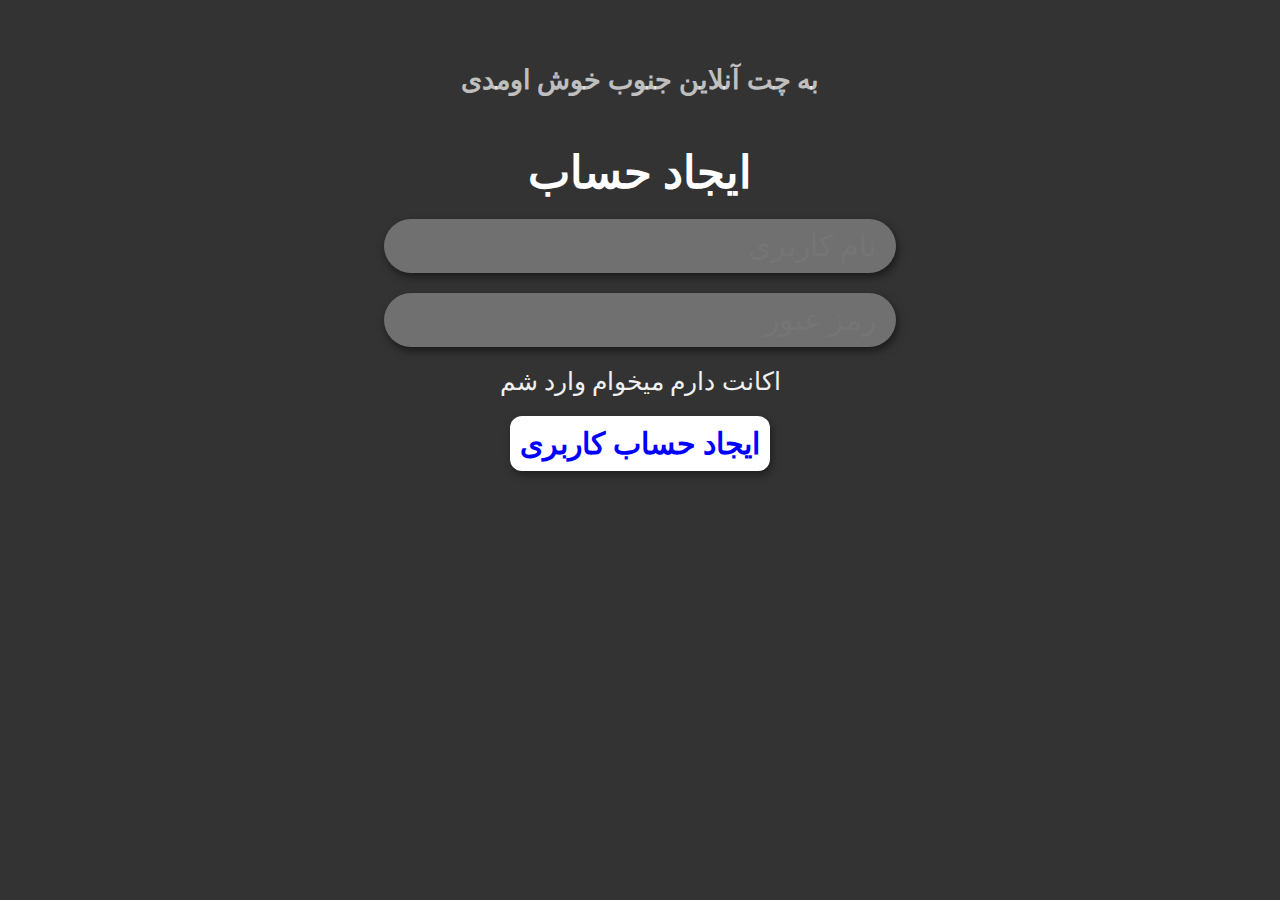
<file: index.html>
<!DOCTYPE html>
<html dir="rtl" lang="fa">
	<head>
		<title>چت آنلاین جنوب</title>
		<meta name=”viewport” content=”width=device-width, initial-scale=1.0″>
		<link rel="stylesheet" href="style.css">
	</head>
	<body>
		<div id="main-container">
			<div id="register">
				<h1 class="logo">به چت آنلاین جنوب خوش اومدی</h1>
				<h3>ایجاد حساب</h3>
				<form action="" id="register-form">
					<input type="text" placeholder="نام کاربری">
					<input type="text" placeholder="رمز عبور">
					<a href="login.html">اکانت دارم میخوام وارد شم</a>
					<input type="submit" value="ایجاد حساب کاربری">
				</form>
			</div>
		</div>
	</body>
</html>
</file>
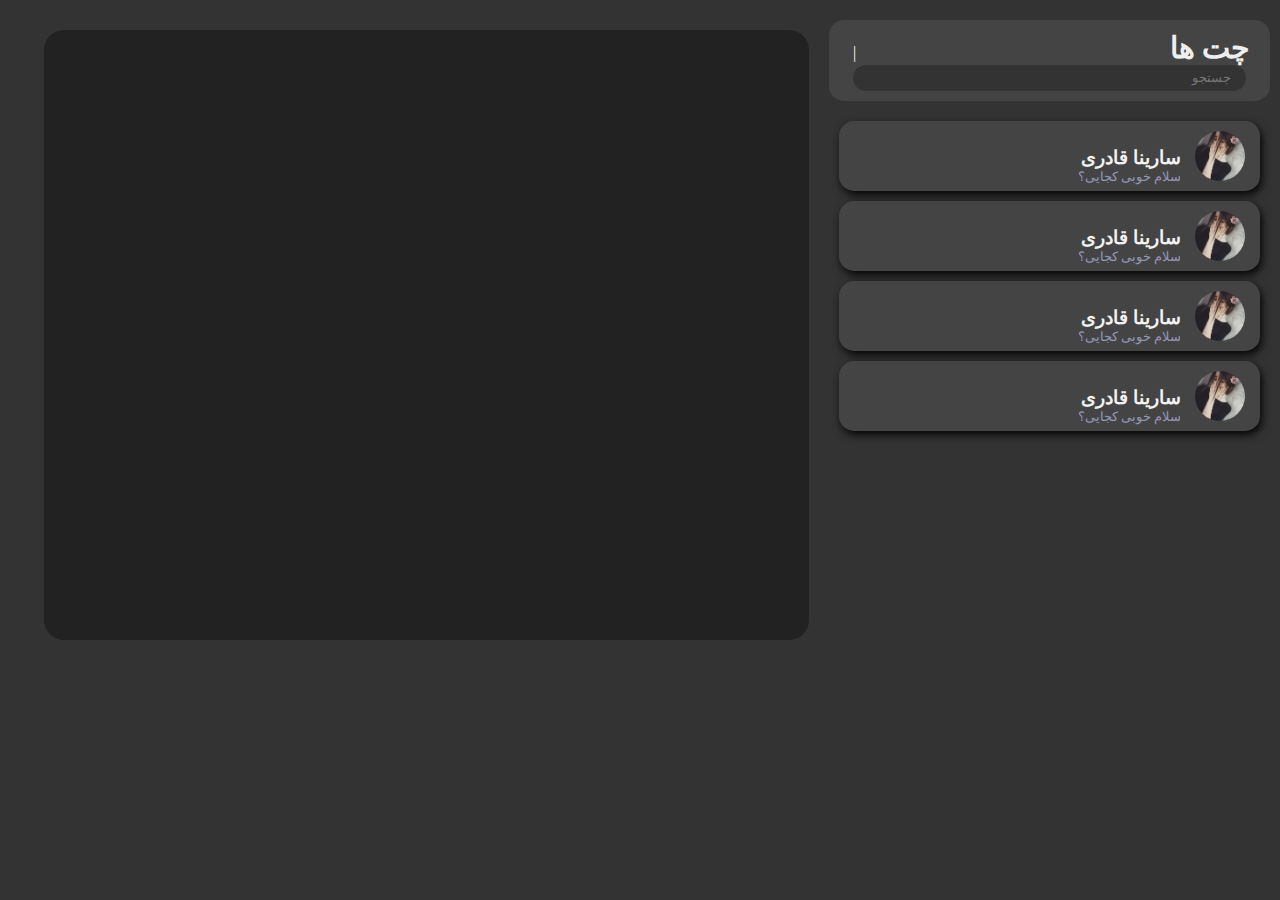
<file: home.html>
<!DOCTYPE html>
<html dir="rtl" lang="fa">
	<head>
		<title>Mim Chat میم چت</title>
		<link rel="stylesheet" href="style.css">
	</head>
	<body>
	
		<div id="home-page">

			<div id="view-chats">
			
				<div class="chats-haeder">
					<div class="chats-title">
						<h2>چت ها</h2>
					</div>
					<div class="chats-info">
						|
					</div>
					<div class="chats-search-box">
						<input type="text" placeholder="جستجو">
					</div>

					<div class="add-user">
						<span>+</span>
					</div>
				</div>
				
				<div class="users-box">

					<div class="user">
						<div class="user-image">
							<img src="images/profile1.jpg" alt="عکس کاربر">
						</div>
						<div class="user-desc">
							<h3 class="fullname">سارینا قادری</h3>
							<p>سلام خوبی کجایی؟</p>
						</div>
					</div>

					<div class="user">
						<div class="user-image">
							<img src="images/profile1.jpg" alt="عکس کاربر">
						</div>
						<div class="user-desc">
							<h3 class="fullname">سارینا قادری</h3>
							<p>سلام خوبی کجایی؟</p>
						</div>
					</div>
					<div class="user">
						<div class="user-image">
							<img src="images/profile1.jpg" alt="عکس کاربر">
						</div>
						<div class="user-desc">
							<h3 class="fullname">سارینا قادری</h3>
							<p>سلام خوبی کجایی؟</p>
						</div>
					</div>
					
					<div class="user">
						<div class="user-image">
							<img src="images/profile1.jpg" alt="عکس کاربر">
						</div>
						<div class="user-desc">
							<h3 class="fullname">سارینا قادری</h3>
							<p>سلام خوبی کجایی؟</p>
						</div>
					</div>

				</div>
				
			</div>

			<div id="chat-page">
				<div id="chat">
				  
				</div>
			</div>
		</div>
		
	</body>
</html>
</file>
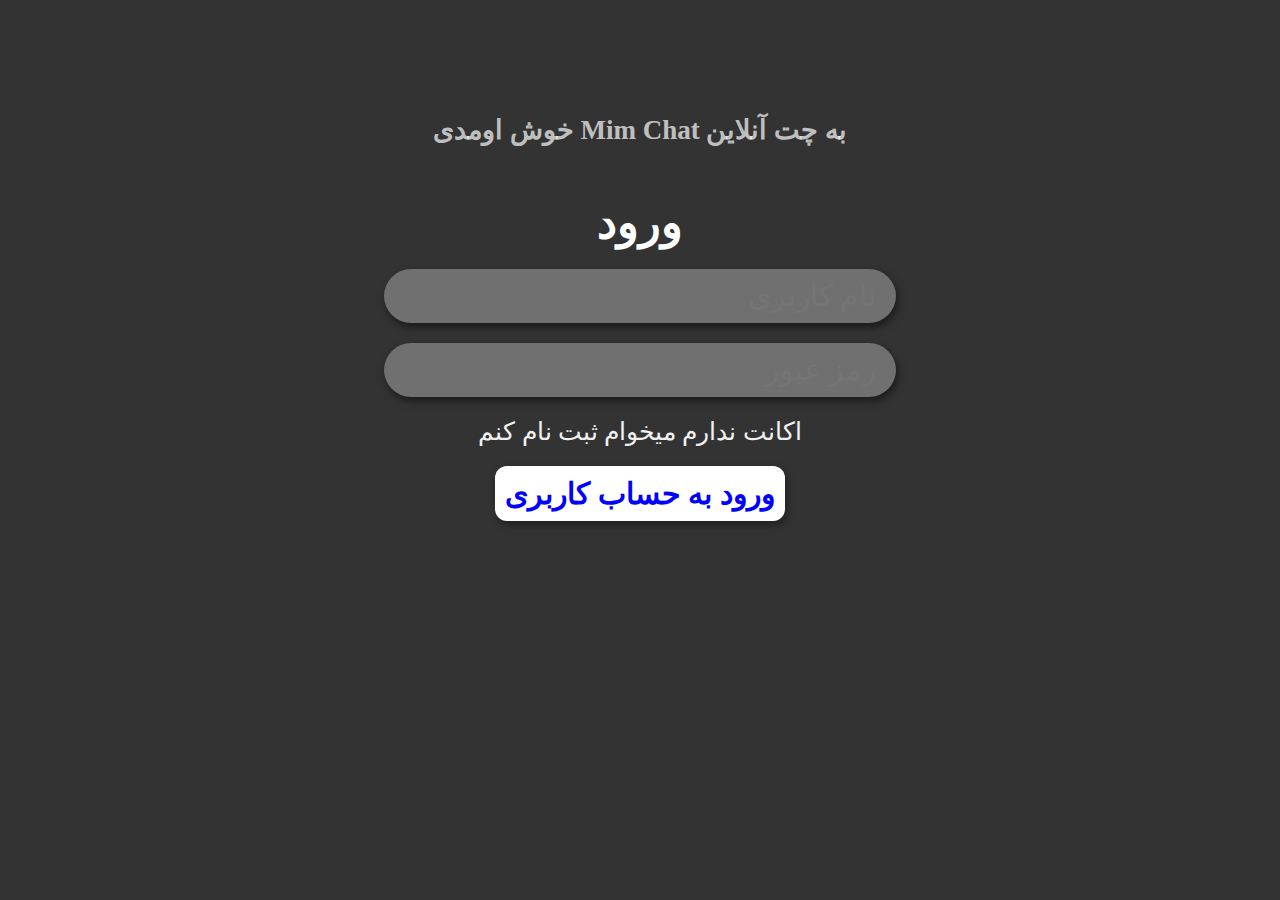
<file: login.html>
<!DOCTYPE html>
<html dir="rtl" lang="fa">
	<head>
		<title>Mim Chat میم چت</title>
		<link rel="stylesheet" href="style.css">
	</head>
	<body>
		<div id="main-container"  class="pt50">
			<div id="register">
				<h1 class="logo">به چت آنلاین Mim Chat خوش اومدی</h1>
				<h3>ورود</h3>
				<form action="" id="register-form">
					<input type="text" placeholder="نام کاربری">
					<input type="text" placeholder="رمز عبور">
					<a href="index.html">اکانت ندارم میخوام ثبت نام کنم</a>
					<input type="submit" value="ورود به حساب کاربری">
				</form>
			</div>
		</div>
	</body>
</html>
</file>
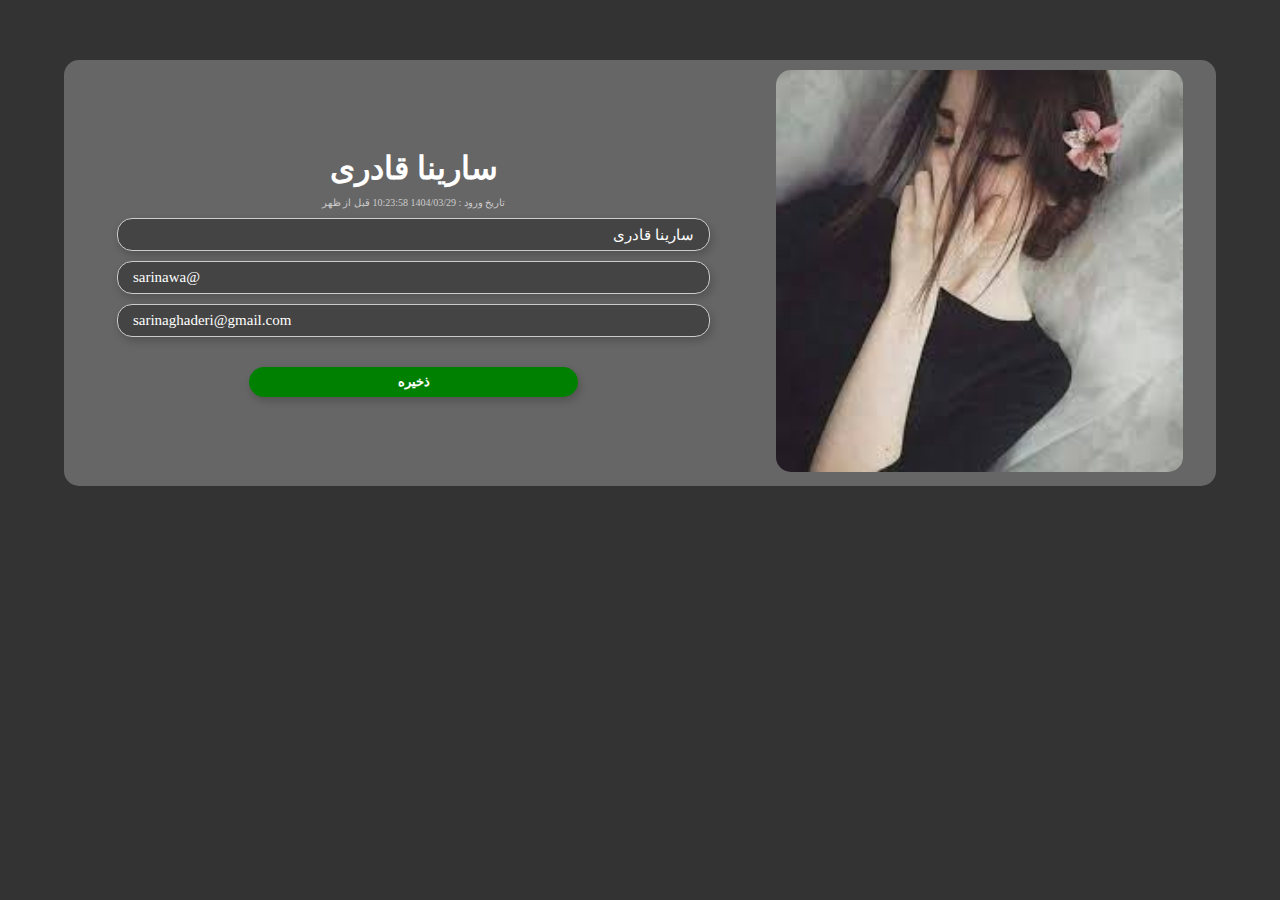
<file: profile.html>
<!DOCTYPE html>
<html dir="rtl" lang="fa">
	<head>
		<title>Mim Chat میم چت</title>
		<link rel="stylesheet" href="style.css">
	</head>
	<body>
		<div id="profile-container" class="pt50">
			<div class="profile-box">
				<div class="profile-image">
					<img src="images/profile1.jpg" alt="عکس پروفایل">
				</div>
				<div class="profile-desc">
					<h1>سارینا قادری</h1>
					<p>تاریخ ورود : 1404/03/29 10:23:58 قبل از ظهر</p>
					<input type="text" id="fullName" value="سارینا قادری">
					<input type="text" id="userName" value="@sarinawa">
					<input type="email" id="email" value="sarinaghaderi@gmail.com">
					<input type="submit" value="ذخیره">
				</div>
			</div>
		</div>
	</body>
</html>
</file>
<file: style.css>
*{
	margin: 0;
	padding: 0;
	box-sizing: border-box;
	text-decoration: none;
	font-family: b nazanin;
}
.pt50{
	padding-top: 50px;
}
.pt20{
	padding-top: 20px;
}
body{
	max-width: 100%;
	background-color: #333;
}
/* صفحه ثبت نام و ورود */
#register{
	width: 90%;
	text-align: center;
	margin: 0 auto;
	padding-top: 10%;
}
#register h1{
	display: inline-block;
	margin-bottom: 50px;
	color: white;
	fonr-size: white;	
	font-size: 27px;
	color: rgba(255,255,255,0.7);
}
#register h3{
	color: white;
	cursor: pointer;
	font-size: 45px;
}
#register-form input[type="text"], #register-form input[type="password"]{
	display: block;
	width: 80%;
	margin: 0 auto;
	margin-top: 20px;
	padding: 10px 20px;
	border-radius: 30px;
	border: none;
	background-color: rgba(255,255,255,0.3);	
	box-shadow: 2px 4px 8px rgba(0,0,0,0.5);
	color: white;
	transition: 0.5s;
	font-size: 30px;
}
#register-form input[type="text"]:hover, #register-form input[type="password"]:hover{
	background-color: rgba(255,255,255,1);
	color: black;
}
#register-form input[type="submit"]{
	padding: 10px;
	font-weight: bold;
	background-color: white;
	border-radius: 12px;
	border: none;
	color: blue;
	cursor: pointer;
	transition: 0.5s;
	font-size: 30px;
	box-shadow: 2px 4px 8px rgba(0,0,0,0.4);
}
#register-form input[type="submit"]:hover{
	background-color: blue;
	color: white;
}
#register-form a{
	display: block;
	margin: 20px 0;
	font-size: 25px;
	color: #f1f1f1;
	cursor: pointer;
}
@media only screen and (min-width: 650px){
	#register{
		width: 50%;
		padding-top: 5%;
	}
}
#profile-container{
	padding: 10px 0;
}
.profile-box{
	display: flex;
	justify-content: space-beetwen;
	align-items: center;
	flex-wrap: wrap;
	width: 90%;
	background-color: #666;
	border-radius: 15px;
	margin: 0 auto;
	padding: 10px;
}
.profile-image{
	flex: 100%;
	text-align: center;
}
.profile-image img{
	width: 90%;
	border-radius: 15px;
}	
.profile-desc{
	flex: 100%;
	padding: 10px;
	text-align: center;
}
.profile-desc h1{
	fonr-weight: bold;
	color: white;
	font-weight: 30px;
}
.profile-desc p{
	color: #ccc;
	font-size: 10px;
}
.profile-desc input[type="text"], .profile-desc input[type="email"]{
	display: block;
	width: 90%;
	border: 1px solid #ccc;
	font-size: 15px;
	margin: 10px auto;
	padding: 7px 15px;
	background-color: #444;
	color: white;
	box-shadow: 2px 4px 8px rgba(0,0,0,0.2);
	border-radius: 15px;
}
 .profile-desc input[type="email"], .profile-desc #userName{
	text-align: left;
}
 .profile-desc input[type="submit"]{
	display: block;
	width: 50%;
	background-color: green;
	color: white;
	border: none;
	padding: 7px  15px;
	font-weight: bold;
	margin: 0 auto;
	border-radius: 15px;
	box-shadow: 2px 4px 8px rgba(0,0,0,0.2);
	cursor: pointer;
}
.profile-desc p{
	margin-top: 10px;
}
@media only screen and (min-width: 650px){
	.profile-image{
		flex: 40%;
		text-align: center;
	}
	.profile-image img{
		width: 90%;
		border-radius: 15px;
	}	
	.profile-desc{
		flex: 60%;
		padding: 10px;
		text-align: center;
	}
	#profile-container{
		padding-top: 60px;
	}
 	.profile-desc input[type="submit"]{
		margin: 0 auto;
		margin-top: 30px;	
	}
}
#home-page{
	display: flex;
	justify-content: space-between;
	align-items: center;
	flex-wrap: wrap;
	padding: 10px;
	padding-top: 20px;
}
#view-chats{
	flex: 100%;
}
#chat-page{
	position: relative;
	display: none;
	flex: 100%;
	padding: 10px;
}
#chat-page #chat{
	position: fixed;
	top: 30px;
	width: 59.8%;
	background: #222;
	height: 610px;
	overflow-y: scroll;
	border-radius: 20px;
	padding-top: 60px;
	margin-bottom: 60px;
}
.chats-haeder{
	background-color: #444;
	max-width: 100%;
	height: auto;
	padding: 10px 20px;
}
.chats-title{
	display: inline-block;
	width: 49%;
}
.chats-title h2{
	color: #eee;
	font-weight: bold;
	font-size: 30px;
}
.chats-info{
	display: inline-block;
	width: 49%;
	text-align: left;
	color: #fff;
}
.chats-search-box{
	width: 100%;
	text-align: center;
}
.chats-search-box input{
	width: 98%;
	padding: 5px 15px;
	background-color: #333;
	color: #fff;
	border: none;
	border-radius: 15px;
}

.add-user span{
	display: none;
	position: fixed;
	bottom: 50px;
	left: 30px;
	width: 50px;
	height: 50px;
	font-size: 40px;
	text-align: center;
	line-height: 50px;
	color: #fff;
	background-color: green;
	opacity: 0.9;
	border-radius: 50%;
	cursor: pointer;
}

.users-box{
	margin-top: 10px;
	padding: 10px;
}
.user{
	width: 100%;
	height: 70px;
	background-color: #444;
	padding: 10px 15px;
	border-radius: 15px;
	box-shadow: 2px 4px 8px rgba(0,0,0,0.9);
	margin-bottom: 10px;
	cursor: pointer;
}
.user-image{
	display: inline-block;
	margin-left: 10px;
}
.user-desc{
	display: inline-block;
	font-size: 16px;
}
.user-desc h3{
	color: #f2f2f2;
}
.user-desc p{
	color: #ccccff;
	opacity: 0.6;
	font-size: 13px;
}
.user-image img{
	width: 50px;
	height: 50px;
	line-height: 70px;
	border-radius: 50%;
}

@media only screen and (min-width: 650px){
	.chats-haeder{
		border-radius: 15px;
	}
	#view-chats{	
		flex: 35%;
	}
	#chat-page{
		display: block;
		flex: 65%;
		padding: 20px;
	}
}

.chat-nav{
	position: fixed;
	top: 20px;
	width: 59.8%;
	height: 60px;
	background-color: #444;
	border-radius: 15px 15px 0 0;
}
.chat-send{
	position: fixed;
	bottom: 30px;
	width: 59.8%;
	height: 60px;
	background-color: #444;
	border-radius: 0 0 15px 15px;
	padding: 10px 15px;
}
.chat-send input#sendMessage{
	width: 85%;
	padding: 5px 10px;
	border: none;
	background-color: #222;
	font-size: 20px;
	color: #fff;
}
.chat-send input#sendMessageBtn{
	width: 40px;
	height: 40px;
	background-color: lightblue;
	border: none;
	color: navy;
	font-weight: bold;
	font-size: 20px;
	cursor: pointer;
}
.chat-send input#sendImage{
	background-color: transparent;
	color: #fff;
	border: none;
	padding: 0 10px;
	font-size: 20px;
}

.messageBox{
	padding: 10px 20px;
}
.messageBox .userOne{
	text-align: right;
	margin-bottom: 20px;
}
.messageBox .userTwo{
	text-align: left;	
	margin-bottom: 20px;
}
.messageBox .userOne .message{
	background-color: #ccc;
	padding: 10px;
}
.messageBox .userTwo .message{
	background-color: lightblue;
	padding: 10px;
}
</file>
